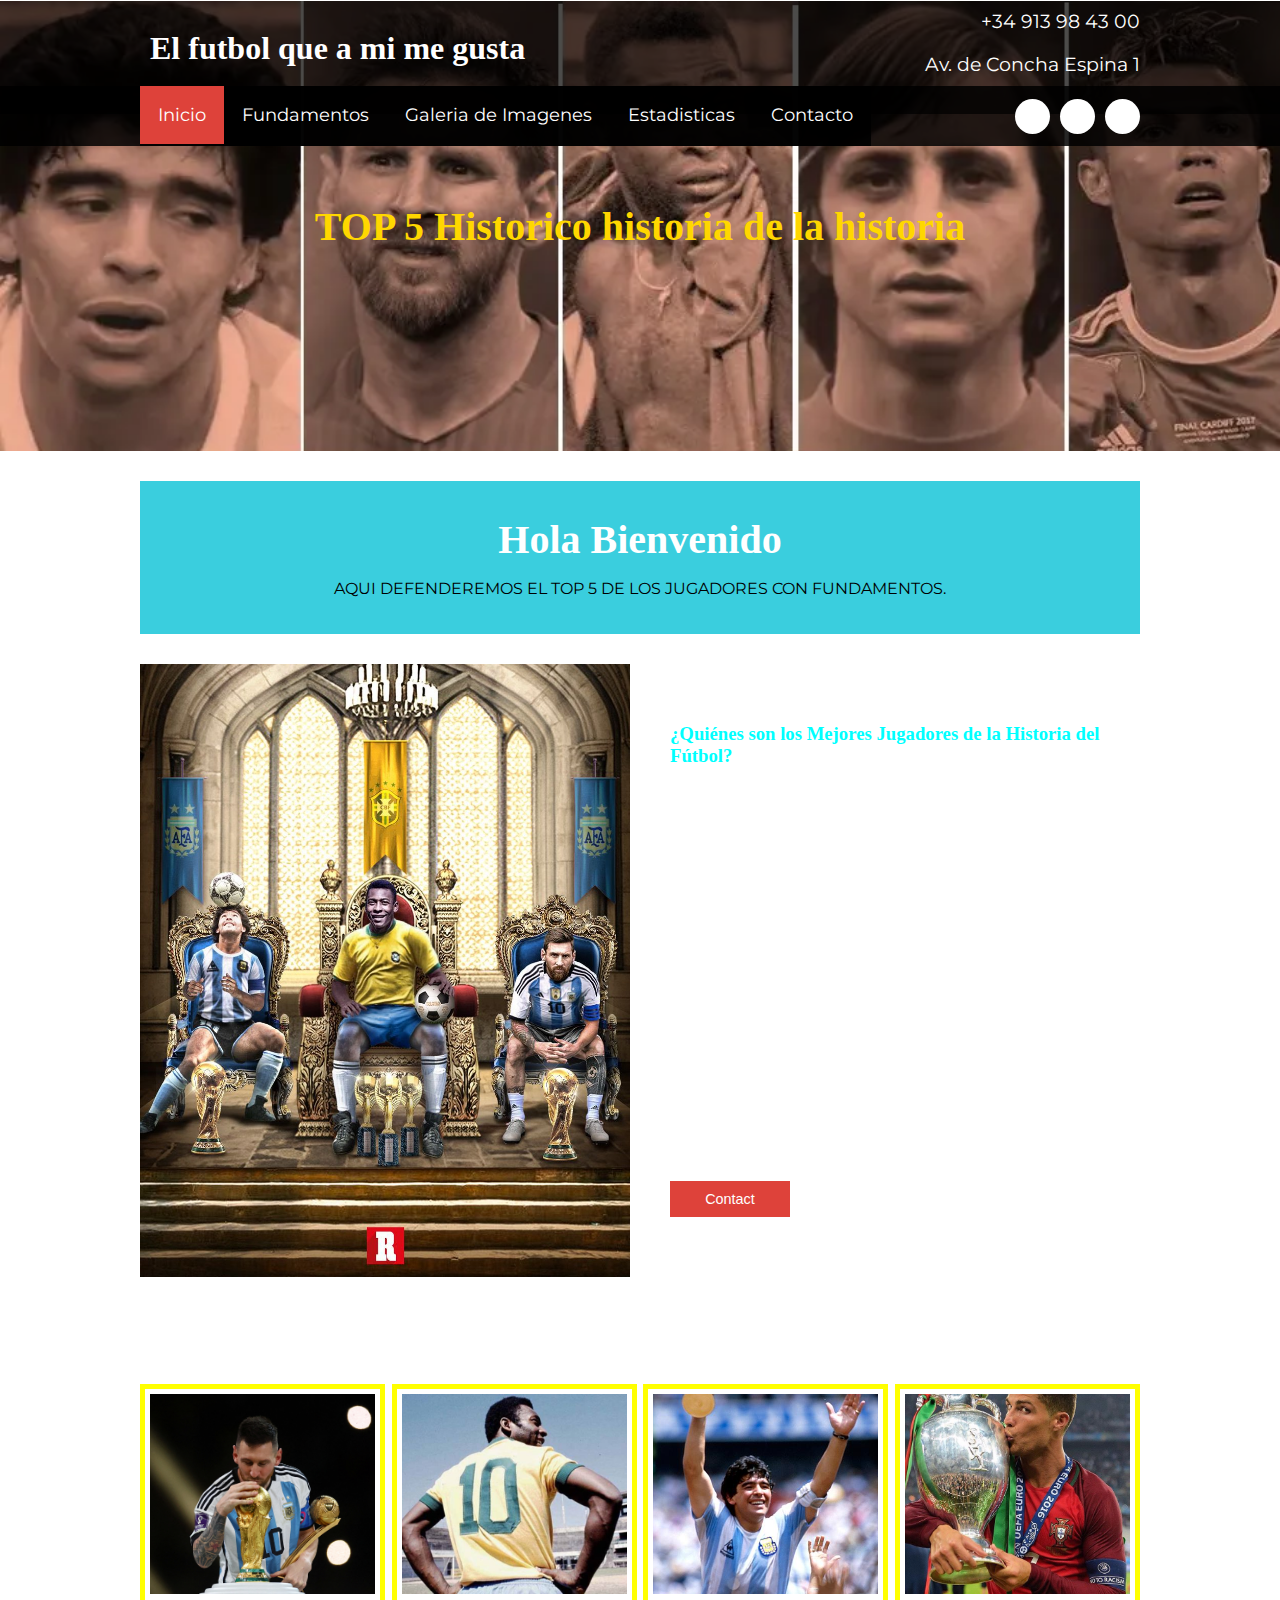
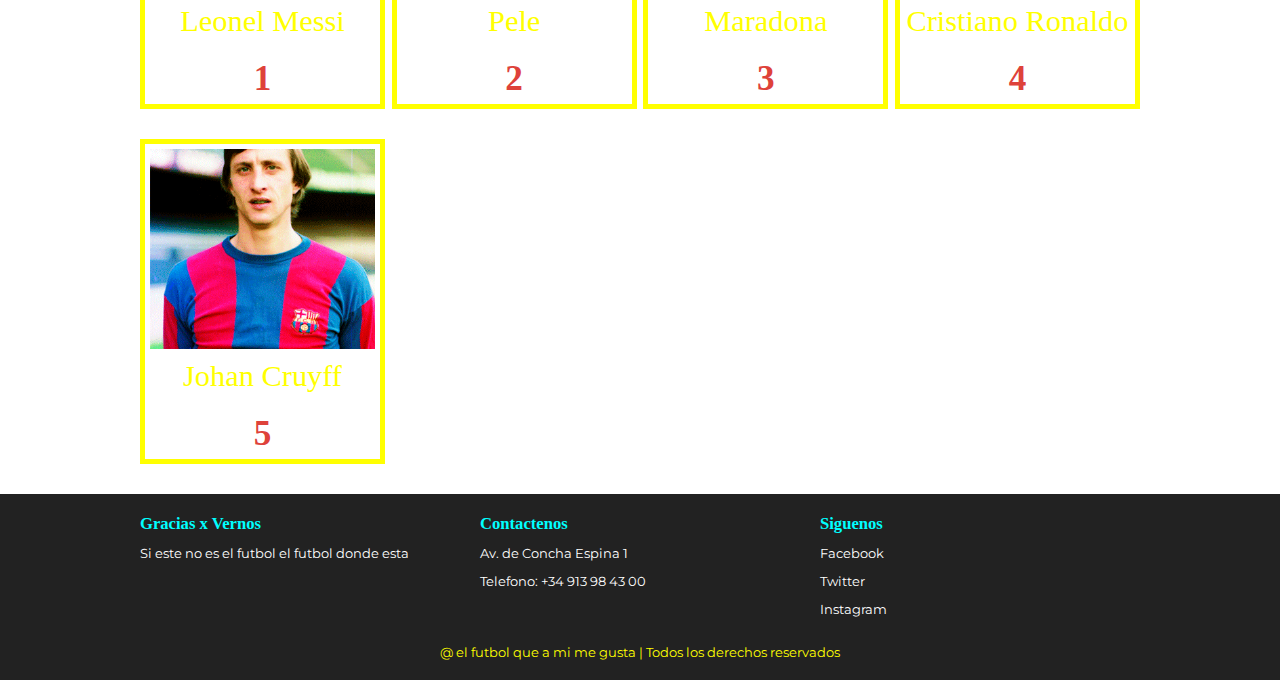
<file: CERTAMEN 2/index.html>
<!DOCTYPE html>
<html lang="es">
<head>
    <meta charset="UTF-8">
    <title>Home</title>
    <meta name="viewport" content="width=device-width, user-scalable=yes, initial-scale=1.0, maximum-scale=2.0, minimum-scale=1.0">
    <link rel="stylesheet" href="css/estilo.css">
    <link href="https://file.myfontastic.com/3j45yvRpaWhzeStdASehh9/icons.css" rel="stylesheet">
    <link href="https://cdn.jsdelivr.net/npm/bootstrap@5.0.2/dist/css/bootstrap.min.css" rel="stylesheet" integrity="sha384-EVSTQN3/azprG1Anm3QDgpJLIm9Nao0Yz1ztcQTwFspd3yD65VohhpuuCOmLASjC" crossorigin="anonymous">

</head>
<body>
    <header class="main-header">
        <div class="container container--flex">
            <div class="logo-container column column--50">
                <h1 class="logo">El futbol que a mi me gusta</h1>
            </div>
            <div class="main-header__contactInfo column column--50">
                <p class="main-header__contactInfo__phone">
                    <span class="icon-phone">+34 913 98 43 00
                    </span>
                </p>
                <p class="main-header__contactInfo__addres">
                    <span class="icon-location">Av. de Concha Espina 1</span>
                </p>
                
            </div>
        </div>
    </header>
    <nav class="main_nav">
        <div class="container container--flex">
            <span class="icon-menu" id="btnmenu"></span>
            <ul class="menu" id="menu">
                <li class="menu__item"><a href="/" class="menu__link menu__link--select">Inicio</a></li>
                <li class="menu__item"><a href="Fundamentos.html" class="menu__link">Fundamentos</a></li>
                <li class="menu__item"><a href="galeriadejugadas.html" class="menu__link">Galeria de Imagenes</a></li>
                <li class="menu__item"><a href="Estadisticas.html" class="menu__link">Estadisticas</a></li>
                <li class="menu__item"><a href="contactos.html" class="menu__link">Contacto</a></li>
            </ul>
            <div class="social-icon">
                <a href="https://es-la.facebook.com/" class="social-icon__link"><span class="icon-facebook"></span></a>
                <a href="https://twitter.com/?lang=es" class="social-icon__link"><span class="icon-twitter"></span></a>
                <a href="https://www.instagram.com/" class="social-icon__link"><span class="icon-instagram"></span></a>
            </div>
        </div>
    </nav>
    <section class="banner">
        <img src="img/top-100-jugadores-mejores-de-la-historia (1).jpg" alt="" class="banner__img">
        <div class="banner__content">TOP 5 Historico historia de la historia</div>
    </section>
    <main class="main">
        <section class="group--color">
            <div class="container">
                <h2 class="main__title">Hola Bienvenido</h2>
                <p class="main_txt">
                    AQUI DEFENDEREMOS EL TOP 5 DE LOS JUGADORES CON FUNDAMENTOS.
                </p>
            </div>
        </section>
        <section class="group main__about_description">
            <div class="container container--flex">
                <div class="column column--50">
                    <img src="img\FkR1NtBWYAc-paT.jpg" alt="">
                </div>
                <div class="column column--50">
                    <h3 class="column__title">¿Quiénes son los Mejores Jugadores de la Historia del Fútbol?</h3>
                    <p class="column__txt">A lo largo de la historia han existido multitud de jugadores que han marcado una epoca y que son considerados por muchos como autenticas leyendad del Futbol. de Pele a Maradona, de Cruyff a Beckenbauer o de Messi a Cristiano Ronaldo, el debate de quien a sido mejor siempre a estado presente. Pero esta vez intentare hacerte un listado de los 5 mejores jugadores de todo los tiempos con buenos fundamentos.</p>
                    <a href="contactos.html" class="btn btn--contact">Contact</a>
                </div>
            </div>
        </section>
        <section class="group today-special">
            <h2 class="group__title">TOP 5 HISTORICO</h2>
            <div class="container container--flex">
                <div class="column column--50--25">
                    <img src="img/7HXLC3XJLZEMFU3XRPSHW2NU2M.jpg" alt="" class="today-special__img">
                    <div class="today-special__tittle">Leonel Messi</div>
                    <div class="today-special__price">1</div>
                </div>
                <div class="column column--50--25">
                    <img src="img/DBFBHKXQUVD7LPHEVJE3ORTCUU.jpg" alt="" class="today-special__img">
                    <div class="today-special__tittle">Pele</div>
                    <div class="today-special__price">2</div>
                </div>
                <div class="column column--50--25">
                    <img src="img/maradona-na-conquista-da-copa-do-mundo-fifa-de-1986-apos-o-episodio-da-la-mano-de-dios-1588180936935_v2_450x600.jpg" alt="" class="today-special__img">
                    <div class="today-special__tittle">Maradona</div>
                    <div class="today-special__price">3</div>
                </div>
                <div class="column column--50--25">
                    <img src="img/bef62969659f957d40dd5d4b53a144d7.jpg" alt="" class="today-special__img">
                    <div class="today-special__tittle">Cristiano Ronaldo</div>
                    <div class="today-special__price">4</div>
                </div>
                <div class="column column--50--25">
                    <img src="img/213_cruyff.jpg" alt="" class="today-special__img">
                    <div class="today-special__tittle">Johan Cruyff</div>
                    <div class="today-special__price">5</div>
                </div>
            </div>
        </section>
      
    </main>
    <footer class="main-footer">
        <div class="container container--flex">
            <div class="column column--33">
                <h2 class="column__title">Gracias x Vernos</h2>
                <p class="column__txt">Si este no es el futbol el futbol donde esta </p>
            </div>
            <div class="column column--33">
                <h2 class="column__title">Contactenos</h2>
                <p class="column__txt">Av. de Concha Espina 1</p>
                <p class="column__txt">Telefono: +34 913 98 43 00</p>
               
            </div>
            <div class="column column--33">
                <h2 class="column__title">Siguenos</h2>
                <p class="column__txt"><a href="https://es-la.facebook.com/" class="icon-facebook">Facebook</a></p>
                <p class="column__txt"><a href="https://twitter.com/?lang=es" class="icon-twitter">Twitter</a></p>
                <p class="column__txt"><a href="https://www.instagram.com/" class="icon-instagram">Instagram</a></p>
            </div>
            <p class="copy">@ el futbol que a mi me gusta | Todos los derechos reservados</p>
        </div>
    </footer>
    <script src="js/menu.js"></script>
</body>
</html>
</file>
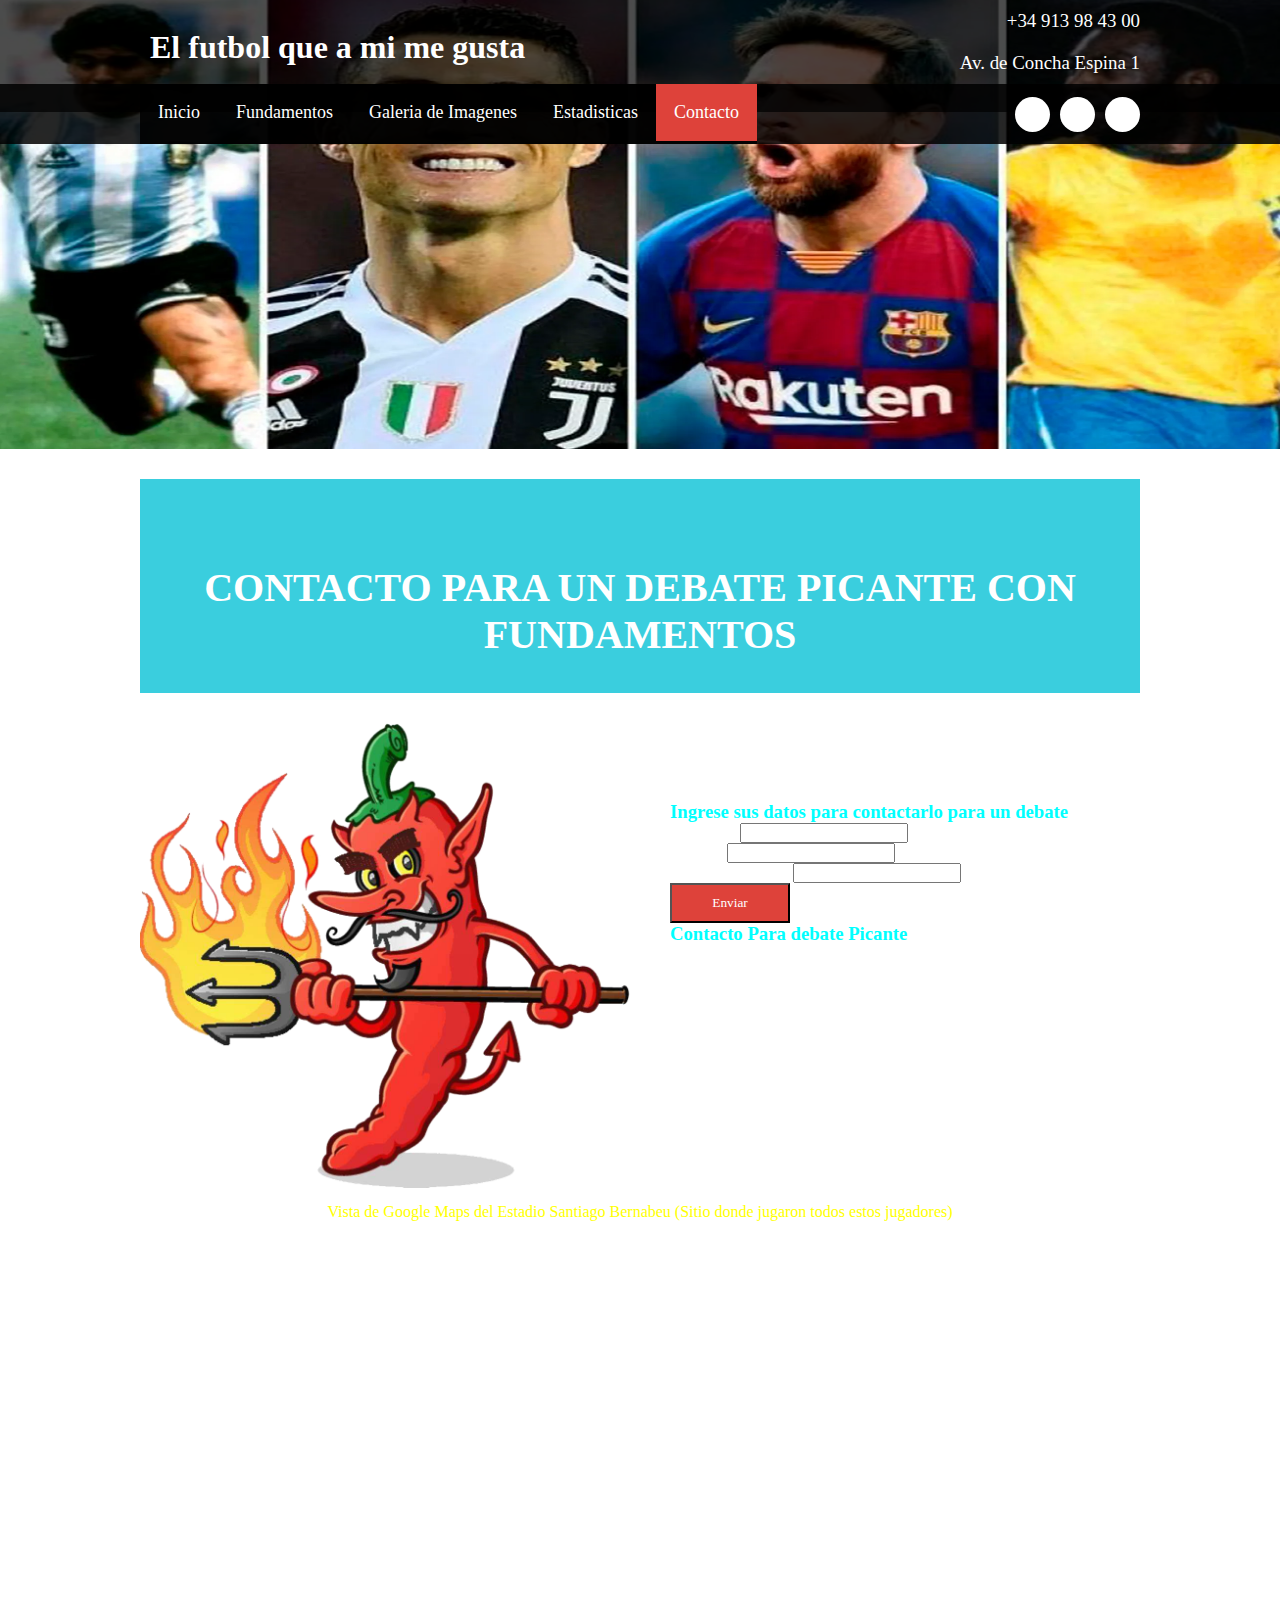
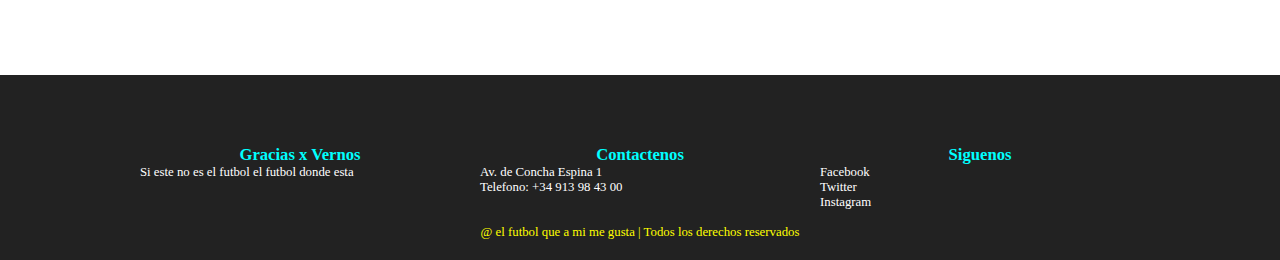
<file: CERTAMEN 2/contactos.html>
<!DOCTYPE html>
<html lang="es">
<head>
    <meta charset="UTF-8">
    <title>Contacto</title>
    <meta name="viewport" content="width=device-width, user-scalable=yes, initial-scale=1.0, maximum-scale=2.0, minimum-scale=1.0">
    <link rel="stylesheet" href="css/estilo.css">
    <link rel="stylesheet" href="css/about.css">
    <link href="https://file.myfontastic.com/3j45yvRpaWhzeStdASehh9/icons.css" rel="stylesheet">
</head>
<body>
    <header class="main-header">
        <div class="container container--flex">
            <div class="logo-container column column--50">
                <h1 class="logo">El futbol que a mi me gusta</h1>
            </div>
            <div class="main-header__contactInfo column column--50">
                <p class="main-header__contactInfo__phone">
                    <span class="icon-phone">+34 913 98 43 00
                    </span>
                </p>
                <p class="main-header__contactInfo__addres">
                    <span class="icon-location">Av. de Concha Espina 1</span>
                </p>
                
            </div>
        </div>
    </header>
    <nav class="main_nav">
        <div class="container container--flex">
            <span class="icon-menu" id="btnmenu"></span>
            <ul class="menu" id="menu">
                <li class="menu__item"><a href="index.html" class="menu__link menu__link">Inicio</a></li>
                <li class="menu__item"><a href="fundamentos.html" class="menu__link menu__link">Fundamentos</a></li>
                <li class="menu__item"><a href="galeriadejugadas.html" class="menu__link">Galeria de Imagenes</a></li>
                <li class="menu__item"><a href="Estadisticas.html" class="menu__link">Estadisticas</a></li>
                <li class="menu__item"><a href="contactos.html" class="menu__link menu__link--select">Contacto</a></li>
            </ul>
            <div class="social-icon">
                <a href="https://es-la.facebook.com/" class="social-icon__link"><span class="icon-facebook"></span></a>
                <a href="https://twitter.com/?lang=es" class="social-icon__link"><span class="icon-twitter"></span></a>
                <a href="https://www.instagram.com/" class="social-icon__link"><span class="icon-instagram"></span></a>
            </div>
        </div>
    </nav>
    <section class="banner">
        <img src="img\nota_foto_100_crop1665594804982.webp" alt="" class="banner__img">
        <div class="banner__content"></div>
    </section>
    <main class="main">
        <section class="group--color">
            <div class="container">
                <h2 class="main__title">CONTACTO PARA UN DEBATE PICANTE CON FUNDAMENTOS</h2>
                <p class="main_txt">
                     
                </p>
            </section>
            <section class="group main__about_description">
                <div class="container container--flex">
                    <div class="column column--50">
                        <img src="img\pngegg.png" alt="">
                    </div>
                    <div class="column column--50">
                        <div>
                            
                        </div>
                        <h3 class="column__title">Ingrese sus datos para contactarlo para un debate</h3>
                        <form class='contacto'>
                            <div><label>Tu Nombre:</label><input type='text' value=''></div>
                            <div><label>Tu Email:</label><input type='text' value=''></div>
                            <div><label>Numero de Telefono:</label><input type='text' value=''></div>
                            <button type="submit" class="btn btn-primary">Enviar</button>
                        </form>

                        <h3 class="column__title">Contacto Para debate Picante</h3>
                        <li class="column__txt">Correo de Contacto: Sergio.Salazar25@inacapmail.cl</li>
                        <li class="column__txt">Discord:Chivo #7375 </li>
                        <li class="column__txt">Numero para debates:+56940984099</li>
                    </div>
                    <div class="column__txt copy">
                        <p>Vista de Google Maps del Estadio Santiago Bernabeu (Sitio donde jugaron todos estos jugadores)</p>
                        <iframe src="https://www.google.com/maps/embed?pb=!1m18!1m12!1m3!1d2549.7692000808092!2d-3.69090862482126!3d40.45304275342976!2m3!1f0!2f0!3f0!3m2!1i1024!2i768!4f13.1!3m3!1m2!1s0xd4228e23705d39f%3A0xa8fff6d26e2b1988!2sEstadio%20Santiago%20Bernab%C3%A9u!5e1!3m2!1ses-419!2scl!4v1713737475104!5m2!1ses-419!2scl" width="600" height="450" style="border:0;" allowfullscreen="" loading="lazy" referrerpolicy="no-referrer-when-downgrade"></iframe>                    </div>
                </div>
    </main>
    <footer class="main-footer">
        <div class="container container--flex">
            <div class="column column--33">
                <h2 class="column__title">Gracias x Vernos</h2>
                <p class="column__txt">Si este no es el futbol el futbol donde esta </p>
            </div>
            <div class="column column--33">
                <h2 class="column__title">Contactenos</h2>
                <p class="column__txt">Av. de Concha Espina 1</p>
                <p class="column__txt">Telefono: +34 913 98 43 00</p>
               
            </div>
            <div class="column column--33">
                <h2 class="column__title">Siguenos</h2>
                <p class="column__txt"><a href="https://es-la.facebook.com/" class="icon-facebook">Facebook</a></p>
                <p class="column__txt"><a href="https://twitter.com/?lang=es" class="icon-twitter">Twitter</a></p>
                <p class="column__txt"><a href="https://www.instagram.com/" class="icon-instagram">Instagram</a></p>
            </div>
            <p class="copy">@ el futbol que a mi me gusta | Todos los derechos reservados</p>
        </div>
    </footer>
    <script src="js/menu.js"></script>
</body>
</html>
</file>
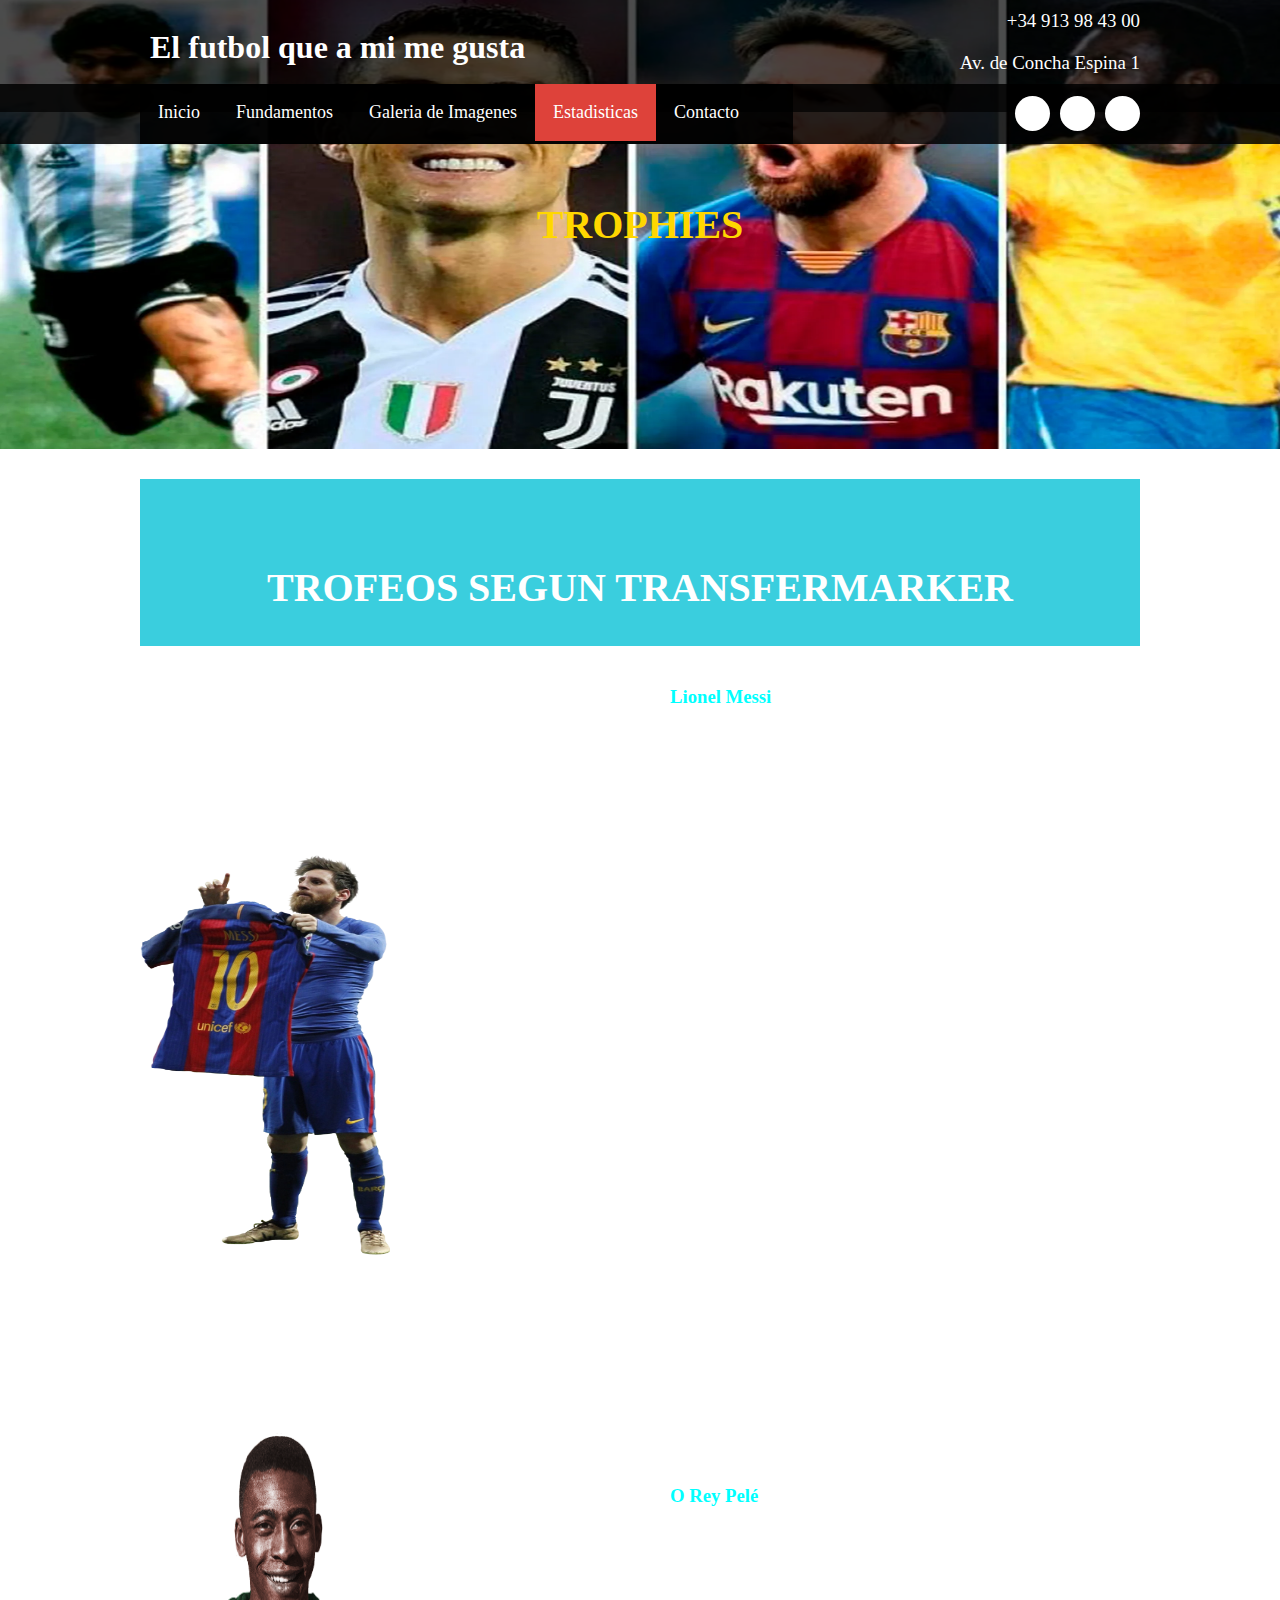
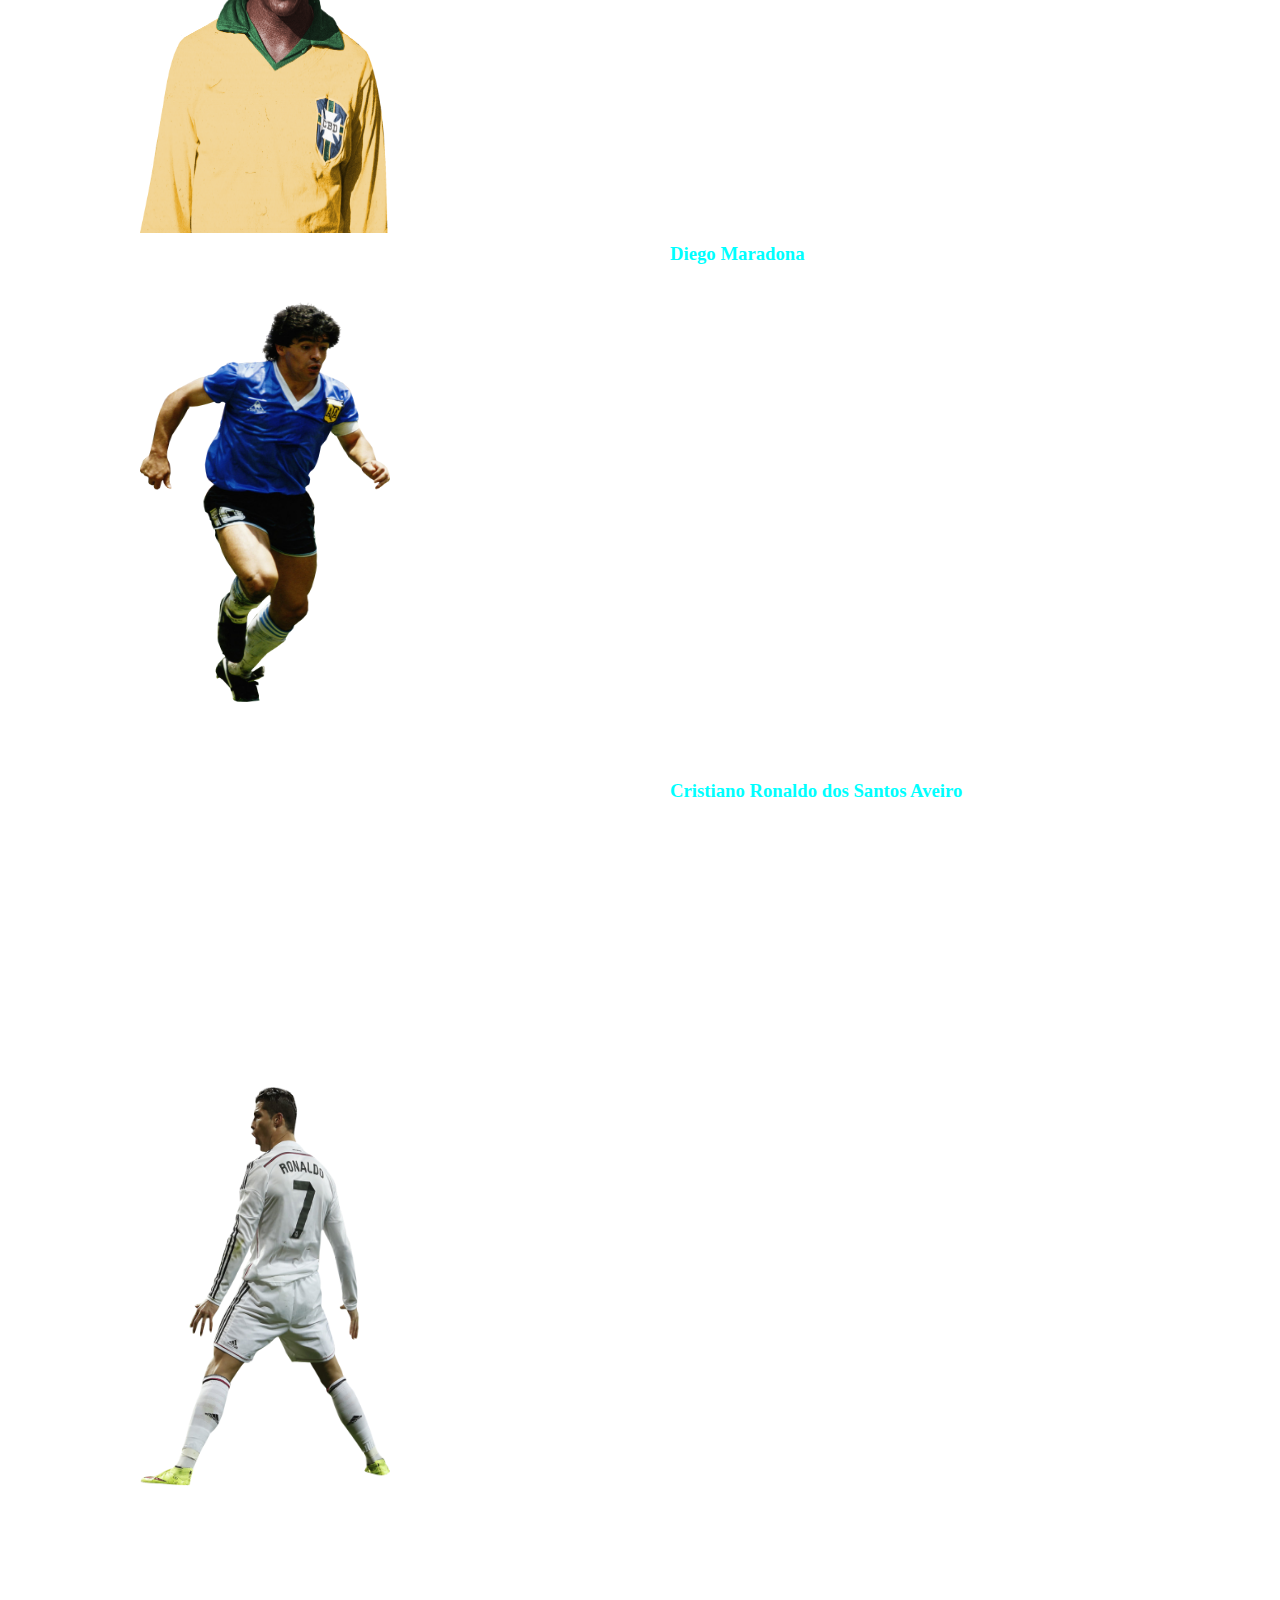
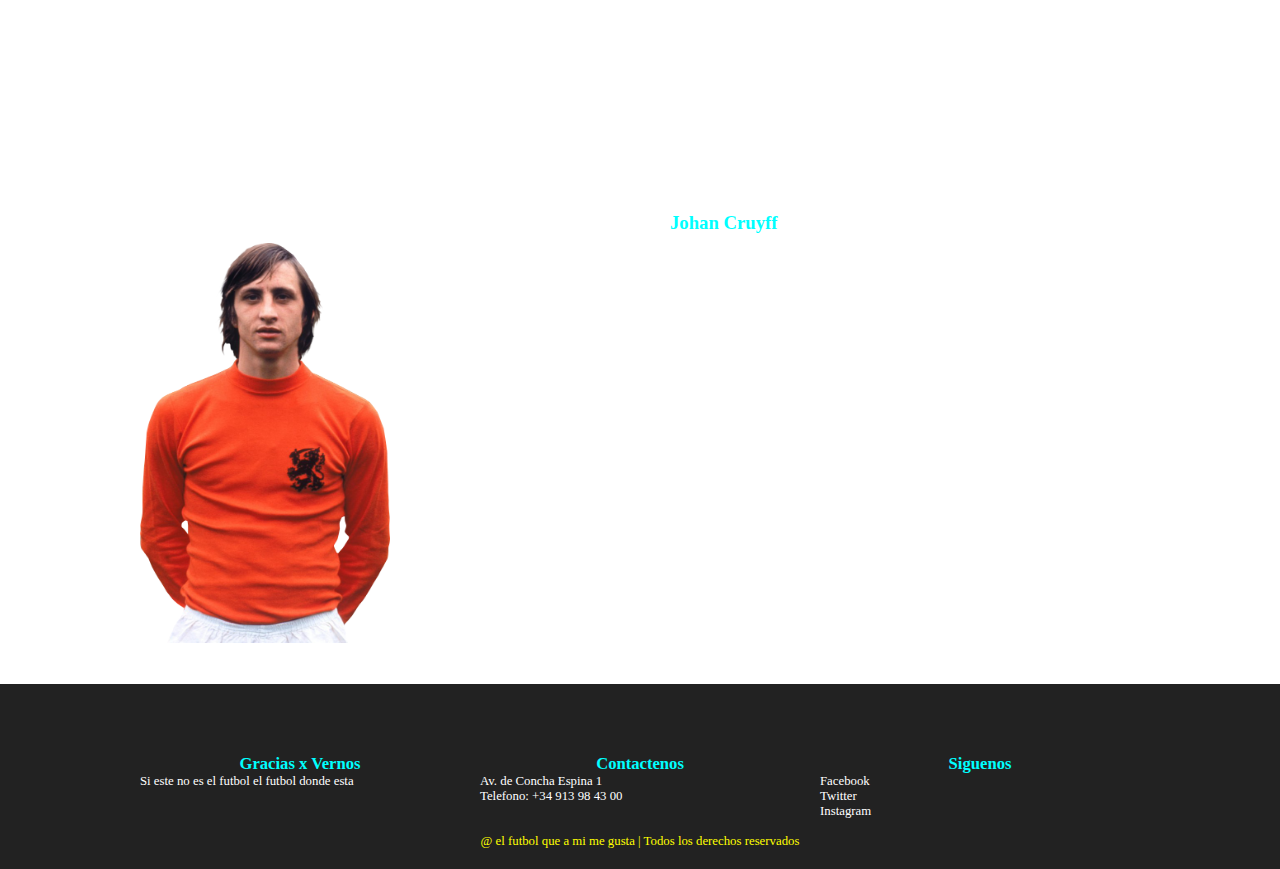
<file: CERTAMEN 2/estadisticas.html>
<!DOCTYPE html>
<html lang="es">
<head>
    <meta charset="UTF-8">
    <title>Estadisticas</title>
    <meta name="viewport" content="width=device-width, user-scalable=yes, initial-scale=1.0, maximum-scale=2.0, minimum-scale=1.0">
    <link rel="stylesheet" href="css/estilo.css">
    <link rel="stylesheet" href="css/about.css">
    <link href="https://file.myfontastic.com/3j45yvRpaWhzeStdASehh9/icons.css" rel="stylesheet">
</head>
<body>
    <header class="main-header">
        <div class="container container--flex">
            <div class="logo-container column column--50">
                <h1 class="logo">El futbol que a mi me gusta</h1>
            </div>
            <div class="main-header__contactInfo column column--50">
                <p class="main-header__contactInfo__phone">
                    <span class="icon-phone">+34 913 98 43 00
                    </span>
                </p>
                <p class="main-header__contactInfo__addres">
                    <span class="icon-location">Av. de Concha Espina 1</span>
                </p>
                
            </div>
        </div>
    </header>
    <nav class="main_nav">
        <div class="container container--flex">
            <span class="icon-menu" id="btnmenu"></span>
            <ul class="menu" id="menu">
                <li class="menu__item"><a href="index.html" class="menu__link menu__link">Inicio</a></li>
                <li class="menu__item"><a href="Fundamentos.html" class="menu__link menu__link">Fundamentos</a></li>
                <li class="menu__item"><a href="galeriadejugadas.html" class="menu__link menu__link">Galeria de Imagenes</a></li>
                <li class="menu__item"><a href="Estadisticas.html" class="menu__link menu__link--select">Estadisticas</a></li>
                <li class="menu__item"><a href="contactos.html" class="menu__link">Contacto</li>
            </ul>
            <div class="social-icon">
                <a href="https://es-la.facebook.com/" class="social-icon__link"><span class="icon-facebook"></span></a>
                <a href="https://twitter.com/?lang=es" class="social-icon__link"><span class="icon-twitter"></span></a>
                <a href="https://www.instagram.com/" class="social-icon__link"><span class="icon-instagram"></span></a>
            </div>
        </div>
    </nav>
    <section class="banner">
        <img src="img\nota_foto_100_crop1665594804982.webp" alt="" class="banner__img">
        <div class="banner__content">TROPHIES</div>
    </section>
    <main class="main">
        <section class="group--color">
            <div class="container">
                <h2 class="main__title">TROFEOS SEGUN TRANSFERMARKER</h2>
                <p class="main_txt">
              
                </p>
            </section>
            <section class="group main__about_description">
                <div class="container container--flex">
                    <div class="column column--50">
                        <img src="img\pngwing.com.png" class= "img2" alt="">
                    </div>
                    <div class="column column--50">
                        <h3 class="column__title">Lionel Messi</h3>
                        <li class="column__txt">3X JUGADOR MUNDIAL DE LA FIFA</li>
                        <li class="column__txt">7X GANADOR BALLON D'OR</li>
                        <li class="column__txt">8X CAMPEÓN DE LA SUPERCOPA DE ESPAÑA/li>
                        <li class="column__txt">1X CAMPEÓN DEL MUNDO</li>
                        <li class="column__txt">1X CAMPEÓN DE LA COPA AMÉRICA</li>
                        <li class="column__txt">4X CAMPEÓN DE EUROPA DE CLUBES</li>
                        <li class="column__txt">3X CAMPEÓN DEL MUNDIAL DE CLUBES</li>
                        <li class="column__txt">10X CAMPÉON DE ESPAÑA</li>
                        <li class="column__txt">1X CAMPEÓN DE FRANCIA</li>
                        <li class="column__txt">3X CAMPEÓN DE LA SUPERCOPA DE EUROPA</li>
                        <li class="column__txt">7X CAMPEÓN DE LA COPA DEL REY</li>
                        <li class="column__txt">1X CONMEBOL-UEFA CUP OF CHAMPIONS WINNER</li>
                        <li class="column__txt">1X OLYMPIASIEGER
                        </li>
                    </div>
                </section>
                <section class="group main__about_description">
                    <div class="container container--flex">
                        <div class="column column--50">
                            <img src="img\Pele-PNG-HD.png" class= "img2" alt="">
                        </div>
                        <div class="column column--50">
                            <h3 class="column__title">O Rey Pelé</h3>
                            <li class="column__txt">3X CAMPEÓN DEL MUNDO</li>
                            <li class="column__txt">6X BRASILIANISCHER MEISTER</li>
                            <li class="column__txt">2X CAMPEÓN DE LA COPA LIBERTADORES</li>
                            <li class="column__txt">2X CAMPEÓN DE LA COPA INTERCONTINENTAL</li>
                            <li class="column__txt">1X NASL SOCCER BOWL CHAMPION
                            </li>

                        </section>
                        <section class="group main__about_description">
                            <div class="container container--flex">
                                <div class="column column--50">
                                    <img src="img\pngwing.com (1).png"class= "img2" alt="">
                                </div>
                                <div class="column column--50">
                                    <h3 class="column__title">Diego Maradona</h3>
                                    <li class="column__txt">1X CAMPEÓN DEL MUNDO</li>
                                    <li class="column__txt">2X ITALIENISCHER MEISTER</li>
                                    <li class="column__txt">1X UEFA-CUP-SIEGER</li>
                                    <li class="column__txt">1X CAMPEÓN DE LA COPA DEL REY</li>
                                    <li class="column__txt">1X ITALIENISCHER POKALSIEGER</li>
                                    <li class="column__txt">1X CAMPEÓN DE LA SUPERCOPA DE ESPAÑA</li>
                                    <li class="column__txt">1X ITALIENISCHER SUPERPOKALSIEGER</li>
                                    <li class="column__txt">1X CONMEBOL-UEFA CUP OF CHAMPIONS WINNER</li>
                                    <li class="column__txt">1X ARGENTINISCHER MEISTER</li>
                        </div>
                         <section class="group main__about_description">
                <div class="container container--flex">
                    <div class="column column--50">
                        <img src="img\Daco_4402944.png" class= "img2" alt="">
                    </div>
                    <div class="column column--50">
                        <h3 class="column__title">Cristiano Ronaldo dos Santos Aveiro </h3>
                        <li class="column__txt">3X JUGADOR MUNDIAL DE LA FIFA</li>
                        <li class="column__txt">5X GANADOR BALLON D'OR</li>
                        <li class="column__txt">1X EUROPEAN CHAMPION/li>
                        <li class="column__txt">5X CHAMPIONS LEAGUE WINNER</li>
                        <li class="column__txt">4X FIFA CLUB WORLD CUP WINNER</li>
                        <li class="column__txt">3X ENGLISH CHAMPION</li>
                        <li class="column__txt">2X SPANISH CHAMPIONS</li>
                        <li class="column__txt">2X ITALIAN CHAMPION</li>
                        <li class="column__txt">3X UEFA SUPERCUP WINNER</li>
                        <li class="column__txt">1X WINNER UEFA NATIONS LEAGUE</li>
                        <li class="column__txt">1X ENGLISH FA CUP WINNER</li>
                        <li class="column__txt">2X SPANISH CUP WINNER</li>
                        <li class="column__txt">1X ITALIAN CUP WINNER</li>
                        <li class="column__txt">2X ENGLISH LEAGUE CUP WINNER</li>
                        <li class="column__txt">2X SPANISH SUPER CUP WINNER</li>
                        <li class="column__txt">2X ITALIAN SUPER CUP WINNER</li>
                        <li class="column__txt">2X ENGLISH SUPER CUP WINNER</li>
                        <li class="column__txt">1X PORTUGUESE SUPER CUP WINNER</li>
                    </div>
                    <section class="group main__about_description">
                        <div class="container container--flex">
                            <div class="column column--50">
                                <img src="img/JOHANS.png"class= "img2" alt="">
                            </div>
                            <div class="column column--50">
                                <h3 class="column__title">Johan Cruyff</h3>
                                <li class="column__txt">3X GANADOR BALLON D'OR</li>
                                <li class="column__txt">3X GANADOR COPA DE EUROPA</li>
                                <li class="column__txt">1X CAMPÉON DE ESPAÑA</li>
                                <li class="column__txt">1X CAMPEÓN DE LA SUPERCOPA DE EUROPA</li>
                                <li class="column__txt">1X CAMPEÓN DE LA COPA DEL REY</li>
                                <li class="column__txt">9X NIEDERLÄNDISCHER MEISTER</li>
                                <li class="column__txt">6X NIEDERLÄNDISCHER POKALSIEGER</li>
                                <li class="column__txt">1X CAMPEÓN DE LA COPA INTERCONTINENTAL</li>
    </main>
    <footer class="main-footer">
        <div class="container container--flex">
            <div class="column column--33">
                <h2 class="column__title">Gracias x Vernos</h2>
                <p class="column__txt">Si este no es el futbol el futbol donde esta </p>
            </div>
            <div class="column column--33">
                <h2 class="column__title">Contactenos</h2>
                <p class="column__txt">Av. de Concha Espina 1</p>
                <p class="column__txt">Telefono: +34 913 98 43 00</p>
               
            </div>
            <div class="column column--33">
                <h2 class="column__title">Siguenos</h2>
                <p class="column__txt"><a href="https://es-la.facebook.com/" class="icon-facebook">Facebook</a></p>
                <p class="column__txt"><a href="https://twitter.com/?lang=es" class="icon-twitter">Twitter</a></p>
                <p class="column__txt"><a href="https://www.instagram.com/" class="icon-instagram">Instagram</a></p>
            </div>
            <p class="copy">@ el futbol que a mi me gusta | Todos los derechos reservados</p>
        </div>
    </footer>
    <script src="js/menu.js"></script>
</body>
</html>
</file>
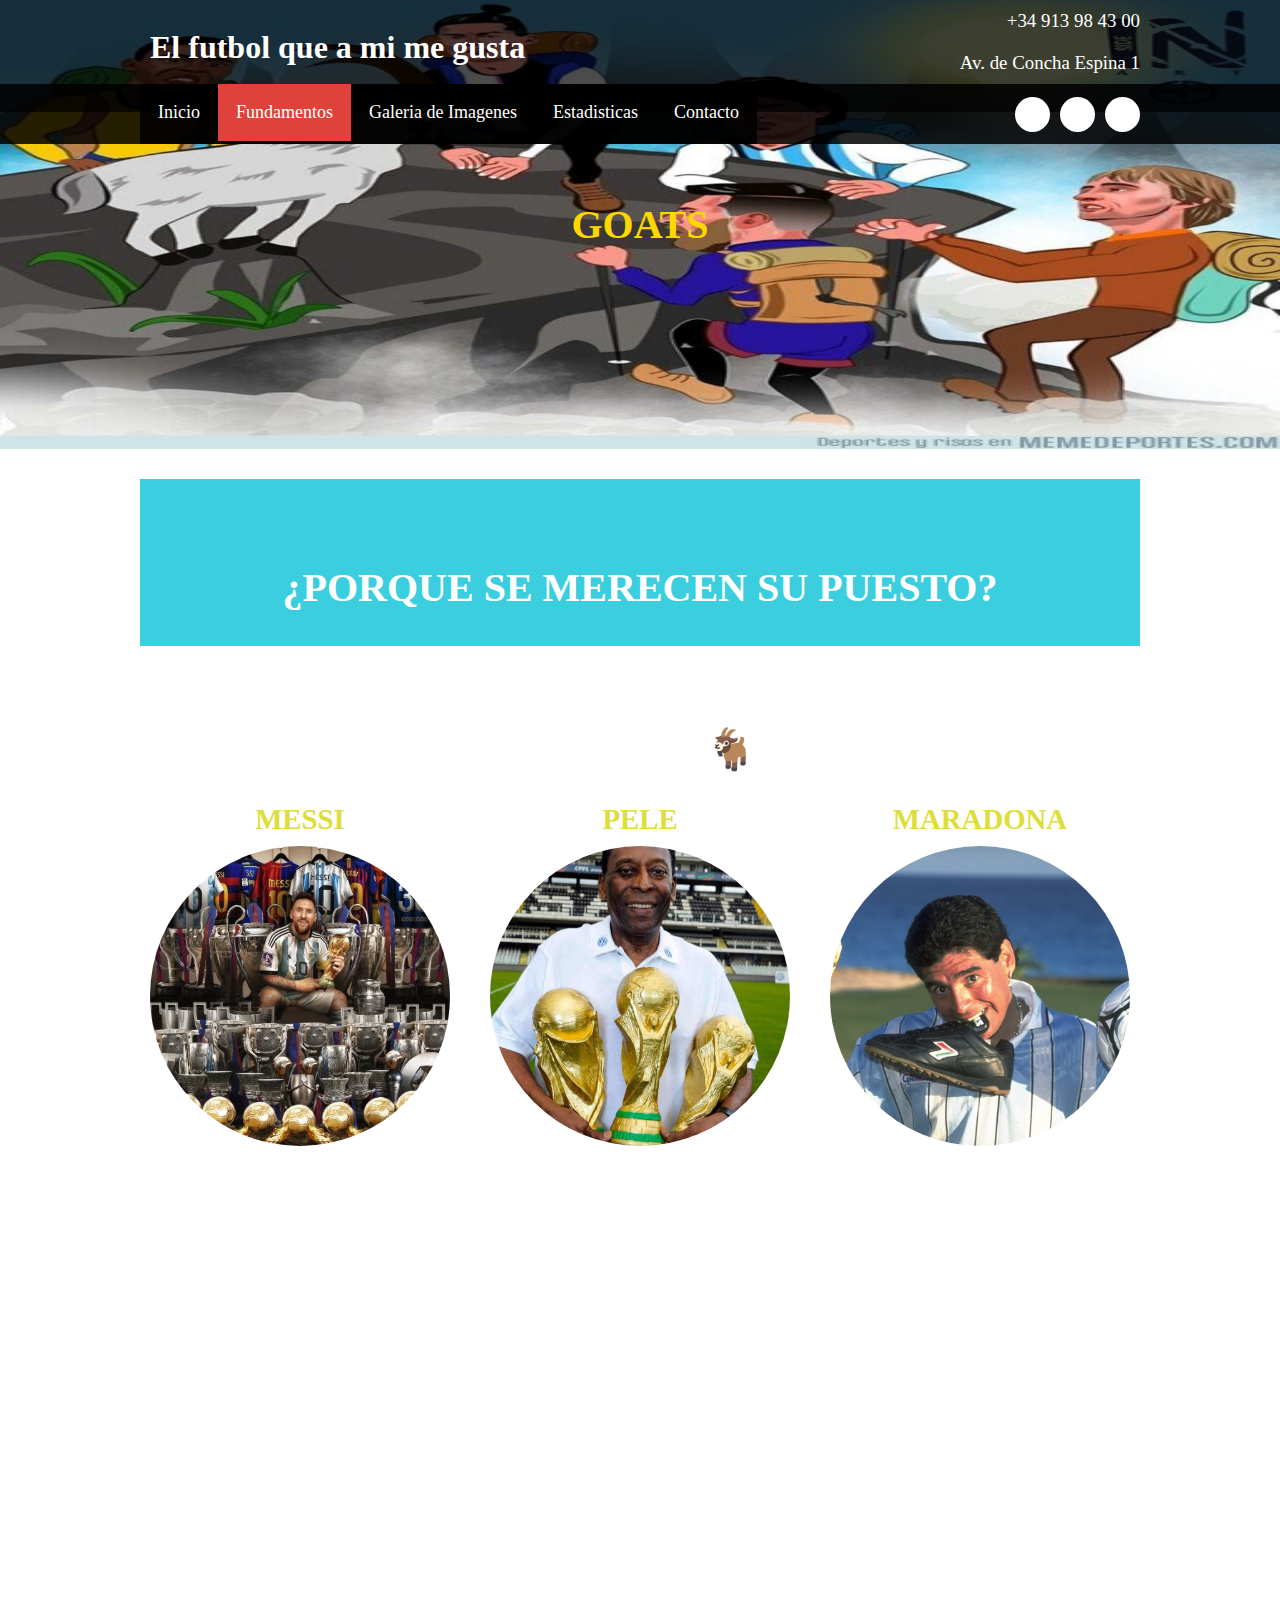
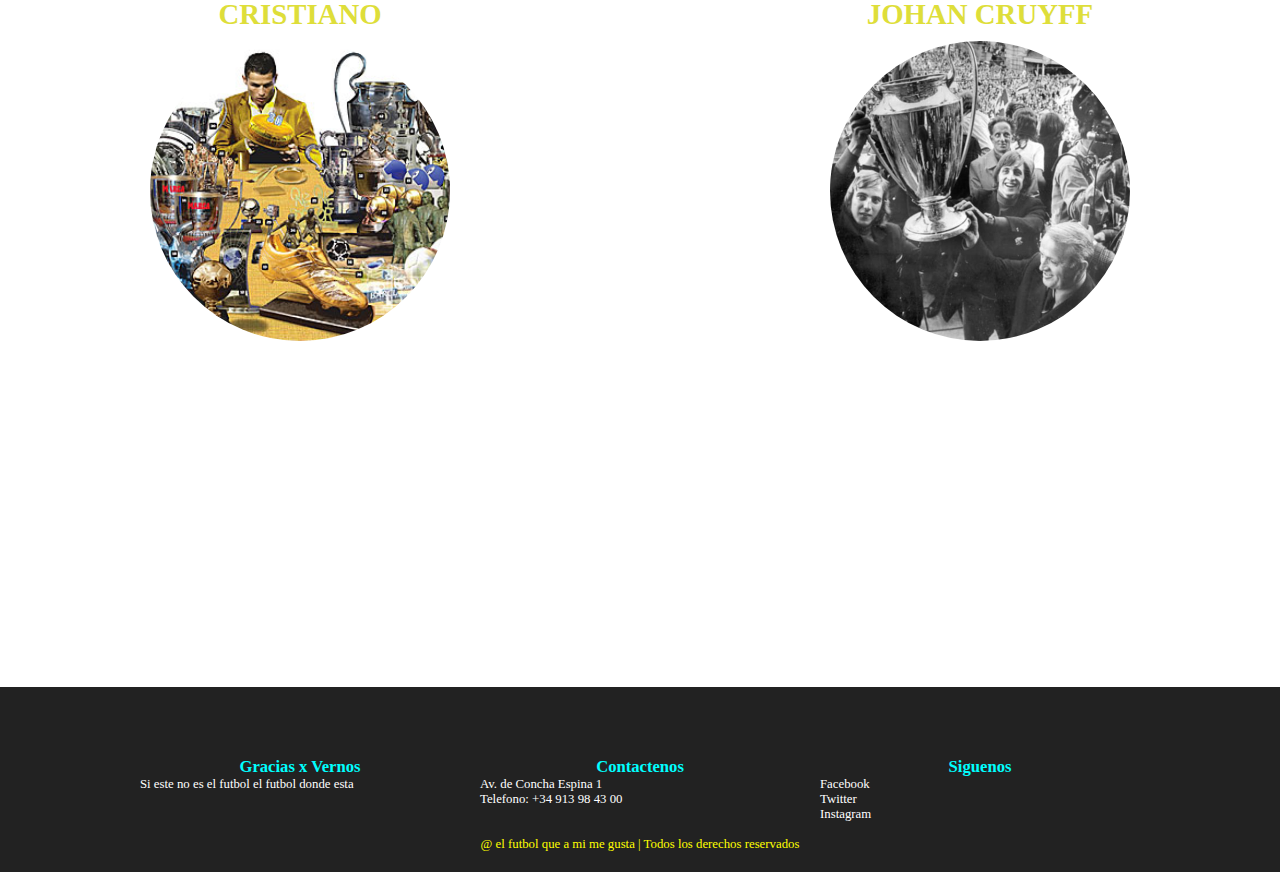
<file: CERTAMEN 2/fundamentos.html>
<!DOCTYPE html>
<html lang="es">
<head>
    <meta charset="UTF-8">
    <title>Fundamentos</title>
    <meta name="viewport" content="width=device-width, user-scalable=yes, initial-scale=1.0, maximum-scale=2.0, minimum-scale=1.0">
    <link rel="stylesheet" href="css/estilo.css">
    <link rel="stylesheet" href="css/about.css">
    <link href="https://file.myfontastic.com/3j45yvRpaWhzeStdASehh9/icons.css" rel="stylesheet">
</head>
<body>
    <header class="main-header">
        <div class="container container--flex">
            <div class="logo-container column column--50">
                <h1 class="logo">El futbol que a mi me gusta</h1>
            </div>
            <div class="main-header__contactInfo column column--50">
                <p class="main-header__contactInfo__phone">
                    <span class="icon-phone">+34 913 98 43 00
                </p>
                <p class="main-header__contactInfo__addres">
                    <span class="icon-location">Av. de Concha Espina 1</span>
                </p>
                
            </div>
        </div>
    </header>
    <nav class="main_nav">
        <div class="container container--flex">
            <span class="icon-menu" id="btnmenu"></span>
            <ul class="menu" id="menu">
                <li class="menu__item"><a href="index.html" class="menu__link menu__link">Inicio</a></li>
                <li class="menu__item"><a href="Fundamentos.html" class="menu__link menu__link--select">Fundamentos</a></li>
                <li class="menu__item"><a href="galeriadejugadas.html" class="menu__link">Galeria de Imagenes</a></li>
                <li class="menu__item"><a href="Estadisticas.html" class="menu__link">Estadisticas</a></li>
                <li class="menu__item"><a href="contactos.html" class="menu__link">Contacto</a></li>
            </ul>
            <div class="social-icon">
                <a href="https://es-la.facebook.com/" class="social-icon__link"><span class="icon-facebook"></span></a>
                <a href="https://twitter.com/?lang=es" class="social-icon__link"><span class="icon-twitter"></span></a>
                <a href="https://www.instagram.com/" class="social-icon__link"><span class="icon-instagram"></span></a>
            </div>
        </div>
    </nav>
    <section class="banner">
        <img src="img\MMD_1104276_28db9111e09d42f4912cfcdc2e166c36_futbol_quien_es_el_verdadero_goat_por_insidearts.jpg" alt="" class="banner__img">
        <div class="banner__content">GOATS</div>
    </section>
    <main class="main">
        <section class="group--color">
            <div class="container">
                <h2 class="main__title">¿PORQUE SE MERECEN SU PUESTO?</h2>
                <p class="main_txt">
                    
                </p>
            </div>
        </section>
      	<section class="group our-team">
      		<h2 class="group__title">Los Goats 🐐</h2>
      		<div class="container container--flex">
      			<div class="column column--33">
      				<h3 class="our-team__title">MESSI</h3>
      				<img src="img\1671518981768 (1).jpg" alt="" class="our-team__img">
      				<p class="our-team__txt">A sus 35 años, Lionel Messi ha marcado más de 800 goles y se ha consagrado como una de las mayores Leyendas del fútbol tras ganar el Mundial de Catar 2022 con la selección argentina. El argentino del FC Barcelona ha batido todos los récords anotadores en el club, siendo máximo goleador de la Liga en 7 ocasiones y ganando 6 Botas de Oro como máximo goleador europeo. Es el único jugador en la historia en ganar 7 Balones de Oro y ha superado una incontable cantidad de récords personales. También es el máximo goleador histórico de la selección argentina, con la que tras superar una larga.</p>
      			</div>
      			<div class="column column--33">
      				<h3 class="our-team__title">PELE</h3>
      				<img src="img\pelemundiales.jpg" alt="" class="our-team__img">
      				<p class="our-team__txt">El Rey Pelé es considerado por muchos el mejor jugador de todos los tiempos. El brasileño jugó sus mejores años en el Santos, pero se dio a conocer al Mundo con la selección brasileña, con la que se convirtió en el único jugador en ganar 3 Mundiales (1958, 1962 y 1970). En 1969 Pelé consiguió ser el primer futbolista en alcanzar los 1000 goles y, solo contando partidos oficiales, es el segundo máximo goleador de la historia del fútbol con 767 tantos en 842 partidos. </p>
      			</div>
      			<div class="column column--33">
      				<h3 class="our-team__title">MARADONA</h3>
      				<img src="img\maradona_copamundo_1986.jpg" alt="" class="our-team__img">
      				<p class="our-team__txt">Un Dios para muchos y un demonio para otros (sobre todo para los defensas). Su legado se resume en ver su talento y potencia con el balón en los pies. Por el contexto histórico que vivió, su trayectoria deportiva, lesiones y sanciones está alejado de los números de otros futbolistas, pero, a pesar de todo, los que le vieron jugar dicen que no hubo otro futbolista igual. En Argentinos Juniors explotó como estrella, en Boca Juniors se confirmó como ídolo bostero y en el FC Barcelona vivió un calvario de lesiones y polémicas que no le dejaron triunfar. Su llegada a Nápoles revolucionó el fútbol italiano al convertir a un equipo humilde en doble campeón del Scudetto y campeón de la Copa de la UEFA.  Con Argentina, se perdió el Mundial 1978 en el último momento, pero protagonizó la mayor exhibición individual de la historia de los mundiales en México 1986. Maradona marcó sus dos goles más emblemáticos ante Inglaterra en cuartos de final y guio a la albiceleste a la conquista de su segunda Copa del Mundo.</p>
      			</div>
                  <div class="column column--33">
                    <h3 class="our-team__title">CRISTIANO</h3>
                    <img src="img\1423119322_extras_noticia_foton_7_0.jpg" alt="" class="our-team__img">
                    <p class="our-team__txt">El delantero luso se ha ido superando así mismo hasta protagonizar un duelo legendario con Lionel Messi por ser el mejor jugador de lo que llevábamos de siglo XXI. El portugués se convirtió en el máximo goleador de la historia del Real Madrid (450 goles en 438 partidos) y dejó su sello en la Champions League como el Máximo Goleador de la Historia de la competición. Con 5 orejonas amenaza el récord de Paco Gento (que ganó 6 Copas de Europa). Ha superado los 750 goles en toda su carrera y se va a convertir en el máximo goleador de la Historia Con la selección portuguesa ha superado los 100 tantos y ha conquistado los dos únicos trofeos internacionales de su historia; la Eurocopa 2016 y la Nations League (2019).</p>
                </div>
                <div class="column column--33">
                    <h3 class="our-team__title">JOHAN CRUYFF</h3>
                    <img src="img\5d25043f20503c8334000001jpeg.jpg" alt="" class="our-team__img">
                    <p class="our-team__txt">Cruyff es uno de los mejores futbolistas de la historia pero, por encima de todo es uno de los más importantes e influyentes. Con su juego trasladó al Ajax a otra dimensión consiguiendo la primera de las 3 Copas de Europa que ganaría con el conjunto holandés. Devolvió al Barcelona su grandeza y terminó por cambiar su historia ya como entrenador.</p>
                </div>
      		</div>
      	</section>
      
    </main>
    <footer class="main-footer">
        <div class="container container--flex">
            <div class="column column--33">
                <h2 class="column__title">Gracias x Vernos</h2>
                <p class="column__txt">Si este no es el futbol el futbol donde esta </p>
            </div>
            <div class="column column--33">
                <h2 class="column__title">Contactenos</h2>
                <p class="column__txt">Av. de Concha Espina 1</p>
                <p class="column__txt">Telefono: +34 913 98 43 00</p>
               
            </div>
            <div class="column column--33">
                <h2 class="column__title">Siguenos</h2>
                <p class="column__txt"><a href="https://es-la.facebook.com/" class="icon-facebook">Facebook</a></p>
                <p class="column__txt"><a href="https://twitter.com/?lang=es" class="icon-twitter">Twitter</a></p>
                <p class="column__txt"><a href="https://www.instagram.com/" class="icon-instagram">Instagram</a></p>
            </div>
            <p class="copy">@ el futbol que a mi me gusta | Todos los derechos reservados</p>
        </div>
    </footer>
    <script src="js/menu.js"></script>
</body>
</html>
</file>
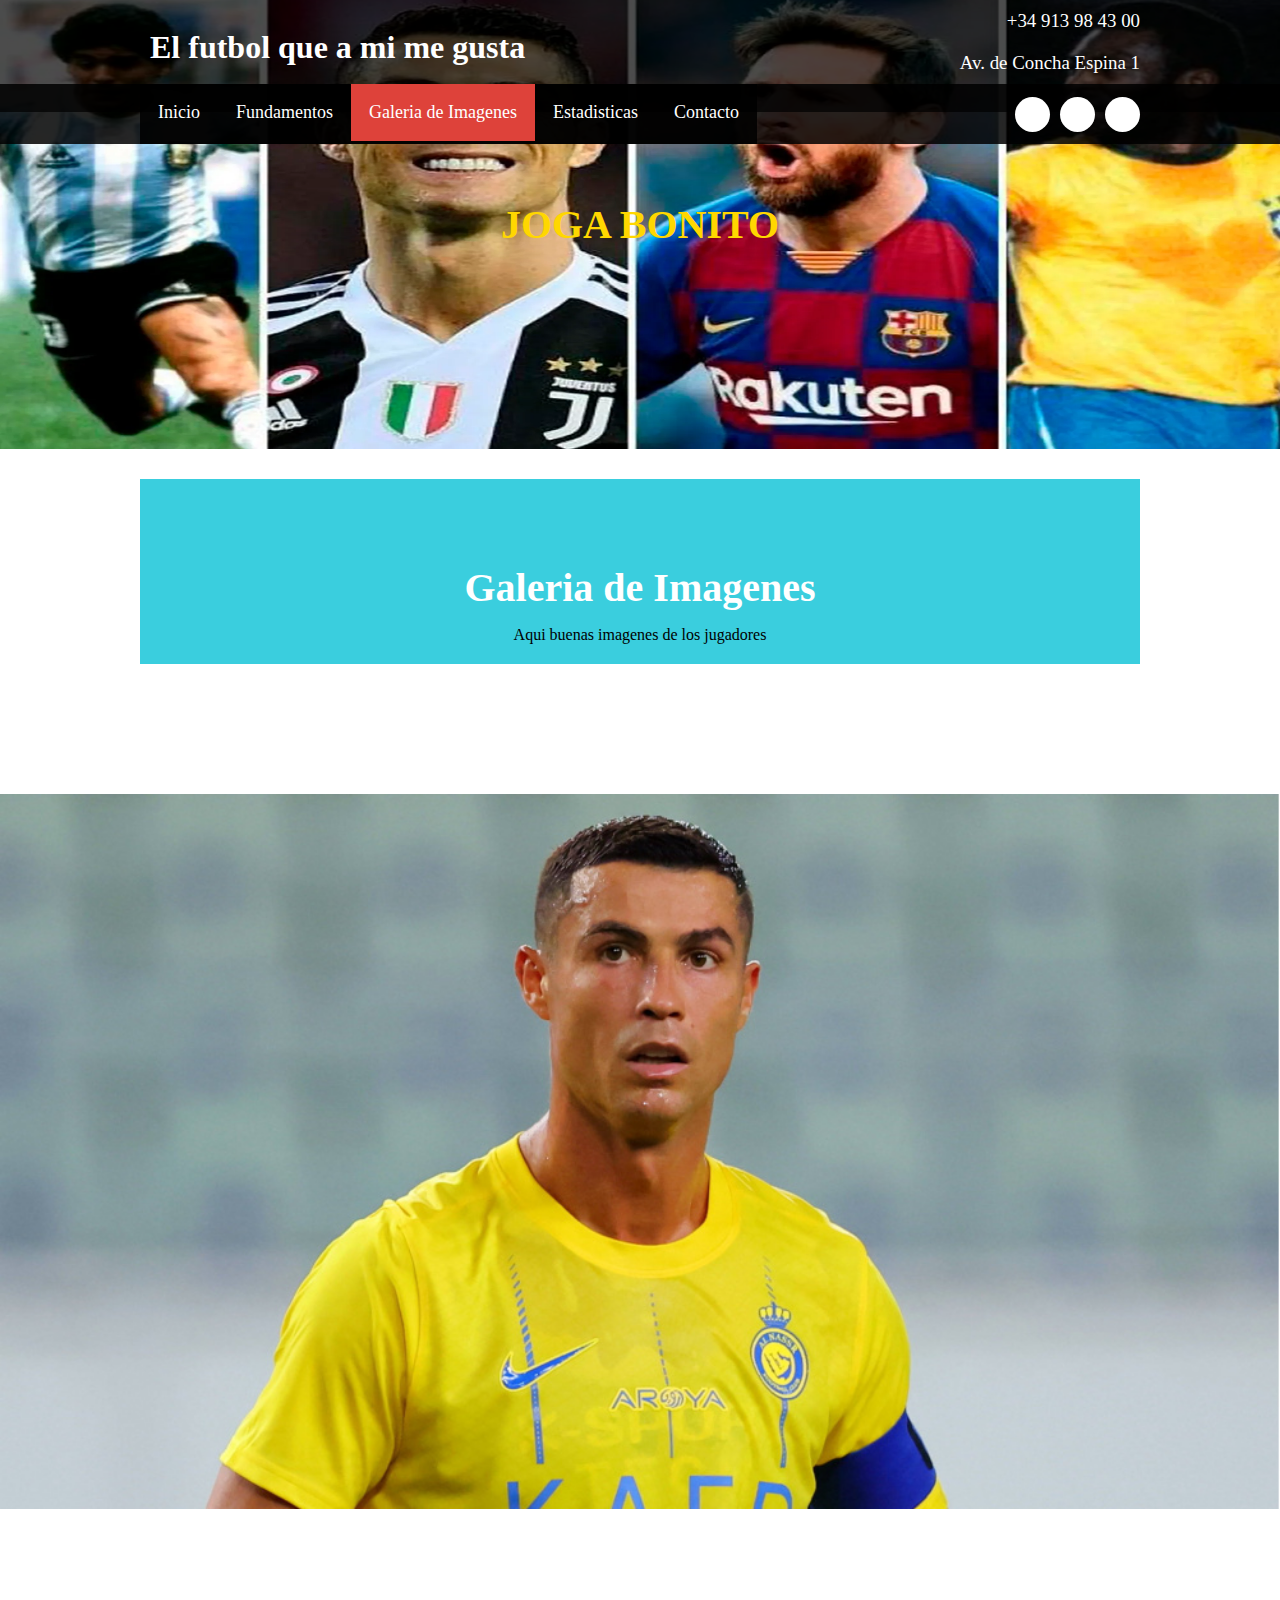
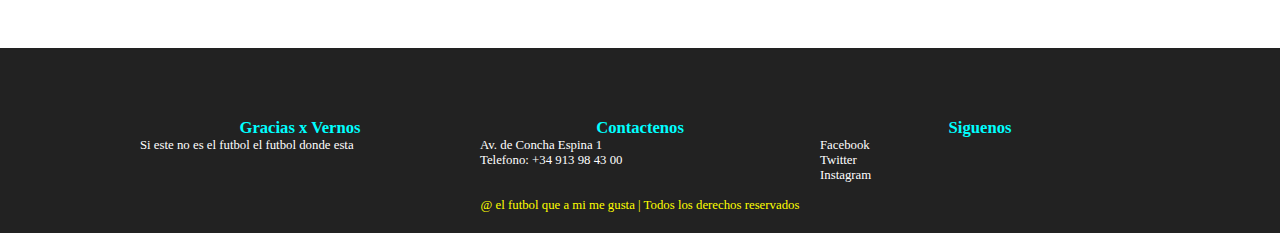
<file: CERTAMEN 2/galeriadejugadas.html>
<!DOCTYPE html>
<html lang="es">
<head>
    <meta charset="UTF-8">
    <title>Galeria de Imagenes</title>
    <meta name="viewport" content="width=device-width, user-scalable=yes, initial-scale=1.0, maximum-scale=2.0, minimum-scale=1.0">
    <link rel="stylesheet" href="css/estilo.css">
    <link rel="stylesheet" href="css/about.css">
    <link href="https://file.myfontastic.com/3j45yvRpaWhzeStdASehh9/icons.css" rel="stylesheet">
</head>
<body>
    <header class="main-header">
        <div class="container container--flex">
            <div class="logo-container column column--50">
                <h1 class="logo">El futbol que a mi me gusta</h1>
            </div>
            <div class="main-header__contactInfo column column--50">
                <p class="main-header__contactInfo__phone">
                    <span class="icon-phone">+34 913 98 43 00
                    </span>
                </p>
                <p class="main-header__contactInfo__addres">
                    <span class="icon-location">Av. de Concha Espina 1</span>
                </p>
                
            </div>
        </div>
    </header>
    <nav class="main_nav">
        <div class="container container--flex">
            <span class="icon-menu" id="btnmenu"></span>
            <ul class="menu" id="menu">
                <li class="menu__item"><a href="index.html" class="menu__link menu__link">Inicio</a></li>
                <li class="menu__item"><a href="fundamentos.html" class="menu__link menu__link">Fundamentos</a></li>
                <li class="menu__item"><a href="galeriadejugadas.html" class="menu__link menu__link--select">Galeria de Imagenes</a></li>
                <li class="menu__item"><a href="Estadisticas.html" class="menu__link">Estadisticas</a></li>
                <li class="menu__item"><a href="contactos.html" class="menu__link">Contacto</a></li>
            </ul>
            <div class="social-icon">
                <a href="https://es-la.facebook.com/" class="social-icon__link"><span class="icon-facebook"></span></a>
                <a href="https://twitter.com/?lang=es" class="social-icon__link"><span class="icon-twitter"></span></a>
                <a href="https://www.instagram.com/" class="social-icon__link"><span class="icon-instagram"></span></a>
            </div>
        </div>
    </nav>
    <section class="banner">
        <img src="img\nota_foto_100_crop1665594804982.webp" alt="" class="banner__img">
        <div class="banner__content">JOGA BONITO</div>
    </section>
    <main class="main">
        <section class="group--color">
            <div class="container">
                <h2 class="main__title">Galeria de Imagenes</h2>
                <p class="main_txt">
                    Aqui buenas imagenes de los jugadores 
                </p>
            </div>
            <body>

                <h2></h2>
            
                <div class="slider-frame">
                    <ul>
                        <li><img src="./img/cristiano.jpg" alt=""></li>
                        <li><img src="./img/maradroga.jpg" alt=""></li>
                        <li><img src="./img/messi.jpeg" alt=""></li>
                        <li><img src="./img/pelee.jpg" alt=""></li>
                        <li><img src="./img/cruyff.jpg" alt=""></li>
                    </ul>
                </div>
    </main>
    <footer class="main-footer">
        <div class="container container--flex">
            <div class="column column--33">
                <h2 class="column__title">Gracias x Vernos</h2>
                <p class="column__txt">Si este no es el futbol el futbol donde esta </p>
            </div>
            <div class="column column--33">
                <h2 class="column__title">Contactenos</h2>
                <p class="column__txt">Av. de Concha Espina 1</p>
                <p class="column__txt">Telefono: +34 913 98 43 00</p>
               
            </div>
            <div class="column column--33">
                <h2 class="column__title">Siguenos</h2>
                <p class="column__txt"><a href="https://es-la.facebook.com/" class="icon-facebook">Facebook</a></p>
                <p class="column__txt"><a href="https://twitter.com/?lang=es" class="icon-twitter">Twitter</a></p>
                <p class="column__txt"><a href="https://www.instagram.com/" class="icon-instagram">Instagram</a></p>
            </div>
            <p class="copy">@ el futbol que a mi me gusta | Todos los derechos reservados</p>
        </div>
    </footer>
    <script src="js/menu.js"></script>
</body>
</html>
</file>
<file: CERTAMEN 2/css/estilo.css>
@import url('https://fonts.googleapis.com/css2?family=Montserrat:wght@300&family=Sacramento&display=swap');
*{
    box-sizing: border-box;
}
body{
    font-family: 'Montserrat', sans-serif;
    margin: 0;
}
/*----------------Estilos Base------------------*/
img{
    display: block;
    width: 100%;
    max-width: 100%;
}
h1,h2,h3,h4,h5{
    margin: 0;
}
.container{
    width: 100%;
    margin: auto;
}
.container--flex{
    display: flex;
    flex-wrap: wrap;
    justify-content: space-between;
    align-items: center;
	color:yellow;
}
.column{
    width: 100%;
	color: white;
}

/*----------------Estilos Header------------------*/


.main-header{
    width: 100%;
	color: yellow;
	/*prueba*/
	
}
.logo{
    font-size: 1.9em;
    color: #4a3ade;
    padding: 10px;
    font-family: 'Cooper Black', cursive;
        
}
.main-header__contactInfo__phone{
    background:#6b3ade;
    color: #fff;
    padding: 10px;
    margin: 0;
}

.main-header__contactInfo__addres{
    padding: 10px;
    margin: 0px;
}
.main-header [class*="icon-"]:before{
    position: relative;
    top:2px;
    right: 3px;
	color: red;
}
/*----------------Estilos Menu------------------*/
.main_nav{
    width: 100%;
    position:relative;
    z-index: 2000;  
    padding: 10px;
}

.icon-menu{
    display: block;
    color: #fff;
    border: 1px solid #fff;
    border-radius: 3px;
    width: 40px;
    height: 40px;
    line-height: 45px;
    text-align: center;
    cursor:pointer;
    font-size: 1.5em;
    
}

.social-icon{
    display: flex;
    justify-content: space-between;
	
    
}

.social-icon [class*="icon-"]{
    color: black;
    margin-left: 10px;
    display: flex;
    justify-content: center;
    align-items: center;
    font-size: 1.3em;
    width: 35px;
    height: 35px;
    background: #fff;
    border-radius: 50%;
}

.social-icon__link{
    text-decoration: none;
   
}

.menu{
    
    position: absolute;
    top: 75px;
    left: 0;
    width: 100%;
    background: rgba(0,0,0,.85);
    padding:0px;
    margin:0px;
    z-index: 2000px;
    list-style: none;
    text-align: center;
    font-size: 18px;
    height: 0;
    overflow: hidden;
	transition: height .3s linear;
}

.menu__link{
    display: block;
    padding: 15px;
    color: white;
    text-align: center;
    text-decoration: none;
    
}
.menu__link:hover{
     background-color: #DE423A;
}
.menu__link--select{
    background-color: #DE423A;
    
}
.mostrar{
    height: 210px;
}
/*----------------Estilos Banner------------------*/

.banner{
    margin-top:-52px;
    position: relative;
}
.banner:before {
    content: '';
    position: absolute;
    width: 100%;
    height: 25%;
    background: rgba(0,0,0,0.7);
    z-index: 1000;
    top: 0;
}
.banner__img{
    width: 100%;
    height: 450px;
    object-fit: center
}
.banner__content {
    width: 70%;
    color:gold;
    text-align:center;
    position: absolute;
    z-index: 1500;
    top: 50%;
    left: 50%;
    transform: translateX(-50%) translateY(-50%);
    font-size: 1.5em;
    font-weight:bold;
	font-family: 'Elephant',cursive;
    
}

/*----------------Estilos Principales------------------*/
.group--color .container{
	background-color: #3acede;
	padding: 10px;
	text-align: center;
	
}
.main__title{
	margin: 15px 0;
	font-size: 2.8em;
	font-family: 'Elephant',cursive;
	color: white;
	
}
.column__title{
	font-size: 1.3em;
	font-family: 'Arial black',cursive;
	color: aqua;
}
.main__about_description .column:nth-child(2){
	padding: 10px;
	font-family: 'arial',cursive;
	
}
.btn{
	
	display: block;
	text-align: center;
	text-decoration: none;
	width: 120px;
	background: #DE423A;
	color: #fff;
	padding:10px;
	margin: 10px auto;
	
}
.group__title{
	font-family:'arial black',cursive;
	text-align: center;
	font-weight: bold;
	font-size: 1.8em;
	margin: 30px;
	color: white;
}

.today-special .column {
	margin-bottom: 30px;
	text-align: center;
	font-family: 'Algerian',cursive;
	color: yellow;
}

.today-special__img{
	margin: auto;
	max-width: 350px;
}

.today-special__tittle{
	
	font-size: 1.3em;
	padding-top: 10px;
	padding-bottom: 20px;
}
.today-special__price{
	font-size: 1.5em;
	color: #DE423a;
	font-weight: bold;
}

/*----------------Estilos Principales------------------*/
.main-footer{
	background: #222;
	color: #fff;
	padding: 10px;
	padding-top: 20px;
	padding-bottom: 20px;
	font-size: .8em;
}
.copy{
	text-align: center;
	margin: auto;
	margin-top: 15px;
	
}

.main-footer [class*="icon-"] {
	color: #fff;
	text-decoration: none;
	
	
}
.main-footer [class*="icon-"]:before{
	position: relative;
	top: 3px;
	right: 5px;
}

/*----------------Estilos Responsivos------------------*/

@media screen and (min-width:480px){
	.logo{
		color: #fff;
		
	}
	.main-header__contactInfo{
		text-align:right;
	}
	.banner{
		margin-top: -145px;
		z-index: -1000;
	}
	.main-header__contactInfo__phone{
		background: none;
	}
	.main-header__contactInfo__addres{
		color: #fff;
	}
	.main_nav{
		background:rgba(0,0,0,0.85);
	}
	.banner__content{
		font-size:1.5em;
	}
	.column--50{
		width: 49%;
	}
	.column--50--25{
		width: 49%;
	}
	.column--33{
		width: 32%;
	}
	
	.main__about_description .column:nth-child(2){
		padding-left: 20px;
		font-size: .9em;
		
	}
	.main__about_description .btn{
		margin: 0;
	}
	.today-special .column {
		border: 5px solid yellow;
		padding: 5px;
	}
	.today-special__img{
		height: 200px;
		object-fit: cover;
	}
	.main-footer .container--flex{
		align-items: flex-start;
	}
	
	
}
@media screen and (min-width:1024px){
.container{
		width: 1000px
	}
	.logo{
		padding-top: 20px;
		font-size: 2em;
	
		
	}
		
	.main-header__contactInfo__phone,
	.main-header__contactInfo__addres{
		font-size: 1.18em;
		padding-right: 0px;
		
		
		
	}
	
	.main_nav{
    
    	padding: 0px;
	}
	
	.banner__content{
		font-size:2.5em;
	}
	
	.icon-menu{
		display: none;
	}
	
	.menu{
		position: static;
		display: flex;
		height: 60px;
		width: auto;
	}
	
	.menu__link{
   
    	padding: 18px;
      
	}
	.group--color .container{
		margin-top: 30px;
		margin-bottom: 30px;
		padding: 20px
	
	}
	.main__title{
		font-size: 2.5em;
	}
	.main__about_description .column--50:nth-child(2) .column__txt
	{
		line-height: 55px;
		text-align: justify;
		
	}
	.group__title{
		font-size: 2.5em;
	}
	.column--50--25{
		width: 24.5%;
	}
	.today-special__tittle{
	
		font-size: 1.9em;
		
	}
	.today-special__price{
	font-size: 2.2em;
	
	}

	body {
		background-image: url('https://static.vecteezy.com/system/resources/previews/001/906/862/large_2x/black-texture-background-free-photo.jpg');
		background-size: cover;
		background-position: center;
		background-repeat: no-repeat;
		background-attachment: fixed;
	  }

	  .img2{
		width: 250px;
		height: 400px;
	}

}
</file>
<file: CERTAMEN 2/css/about.css>
.our-team{
	text-align: center;
	margin-bottom: 20px;
}
.our-team .container--flex{
	align-items: flex-start;
}
.our-team__title{
	font-family: 'Algerian',cursive;
	color: #dede3a;
	font-size: 1.8em;
	margin-bottom: 10px;
}
.our-team__img
{
	width: 180px;
	height: 180px;
	object-fit: cover;
	border-radius: 50%;
	margin: auto;
}
.our-team__txt{
	padding: 10px;
	text-align:justify;
}

@media screen and (min-width:480px){
	.our-team__img{
		width: 200px;
		height: 200px;
	}
	
@media screen and (min-width:1024px){
	.our-team__img{
		width: 300px;
		height: 300px;
	}
	.our-team__title{
		font-size: 2.1;
	}
}

* {
    margin: 0;
    padding: 0;
    font-family: lato;
}

h2 {
    text-align: center;
    font-size: 2rem;
    padding-top: 50px;
}

.slider-frame {
	width: 1280px;
    height: auto;
	margin:50px auto 0;
	overflow: hidden;
}

.slider-frame ul {
	display: flex;
	padding: 0;
	width: 500%;
	
	animation: slide 30s infinite alternate ease-in-out;
}

.slider-frame li {
	width: 100%;
	list-style: none;
}

.slider-frame img {
	width: 100%;
}

@keyframes slide {
	0% {margin-left: 0;}
	20% {margin-left: 0;}
	
	25% {margin-left: -100%;}
	45% {margin-left: -100%;}
	
	50% {margin-left: -200%;}
	70% {margin-left: -200%;}
	
	75% {margin-left: -300%;}
	100% {margin-left: -300%;}

}
</file>
